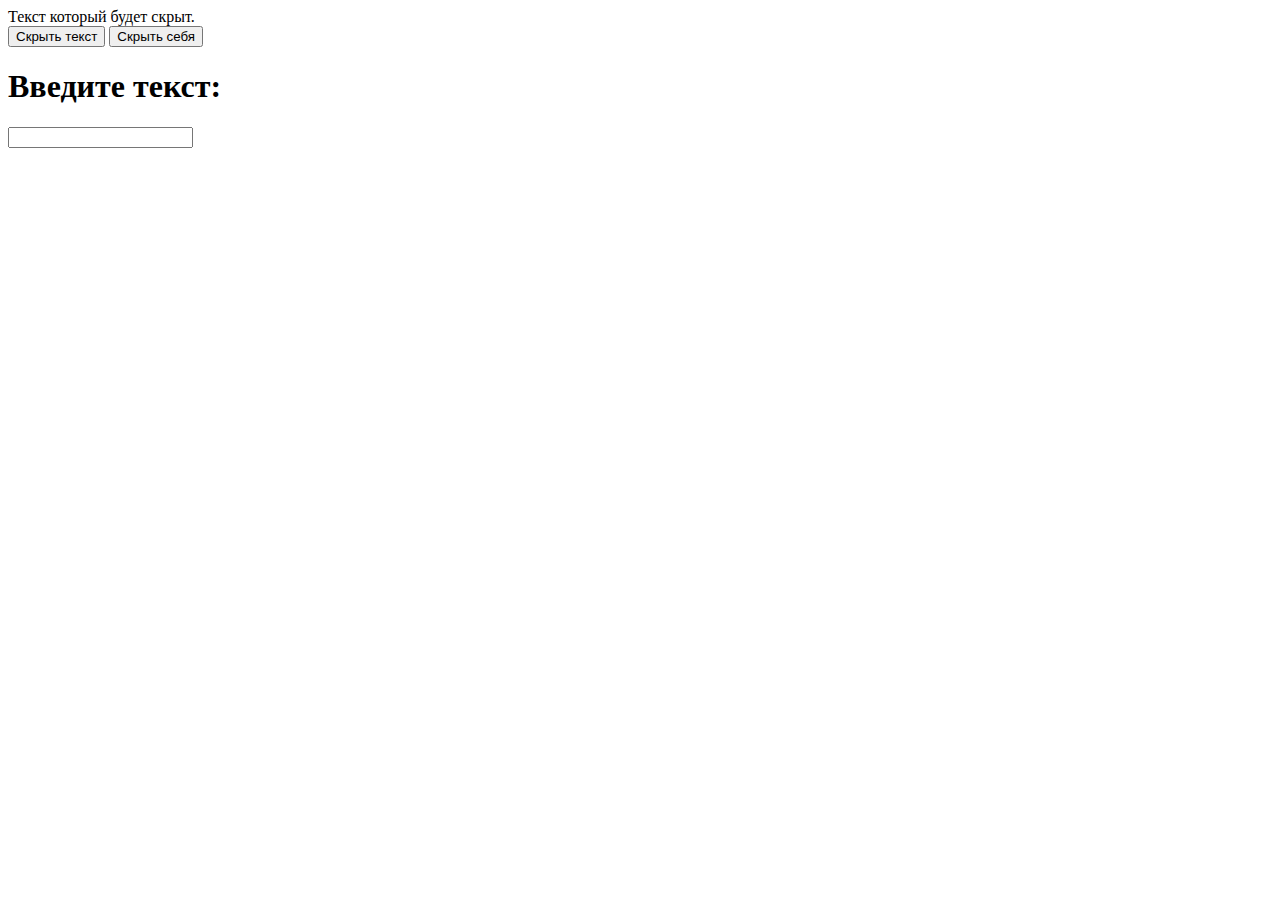
<file: lab7/index.html>
<!DOCTYPE html>
<html lang="ru">

<head>
    <meta charset="UTF-8">
    <meta name="viewport" content="width=device-width, initial-scale=1.0">
    <title>Задание 1</title>
    <script src="script.js" defer></script>
</head>

<body>
    <div id="text">Текст который будет скрыт.</div>
    <button onclick="hideText()">Скрыть текст</button>
    <button id="button-to-hide" onclick="hideButton()">Скрыть себя</button>
    <div id="map"></div>
    <h1>Введите текст:</h1>
    <input type="text" id="textInput" oninput="showMessage()">
</body>

</html>
</file>
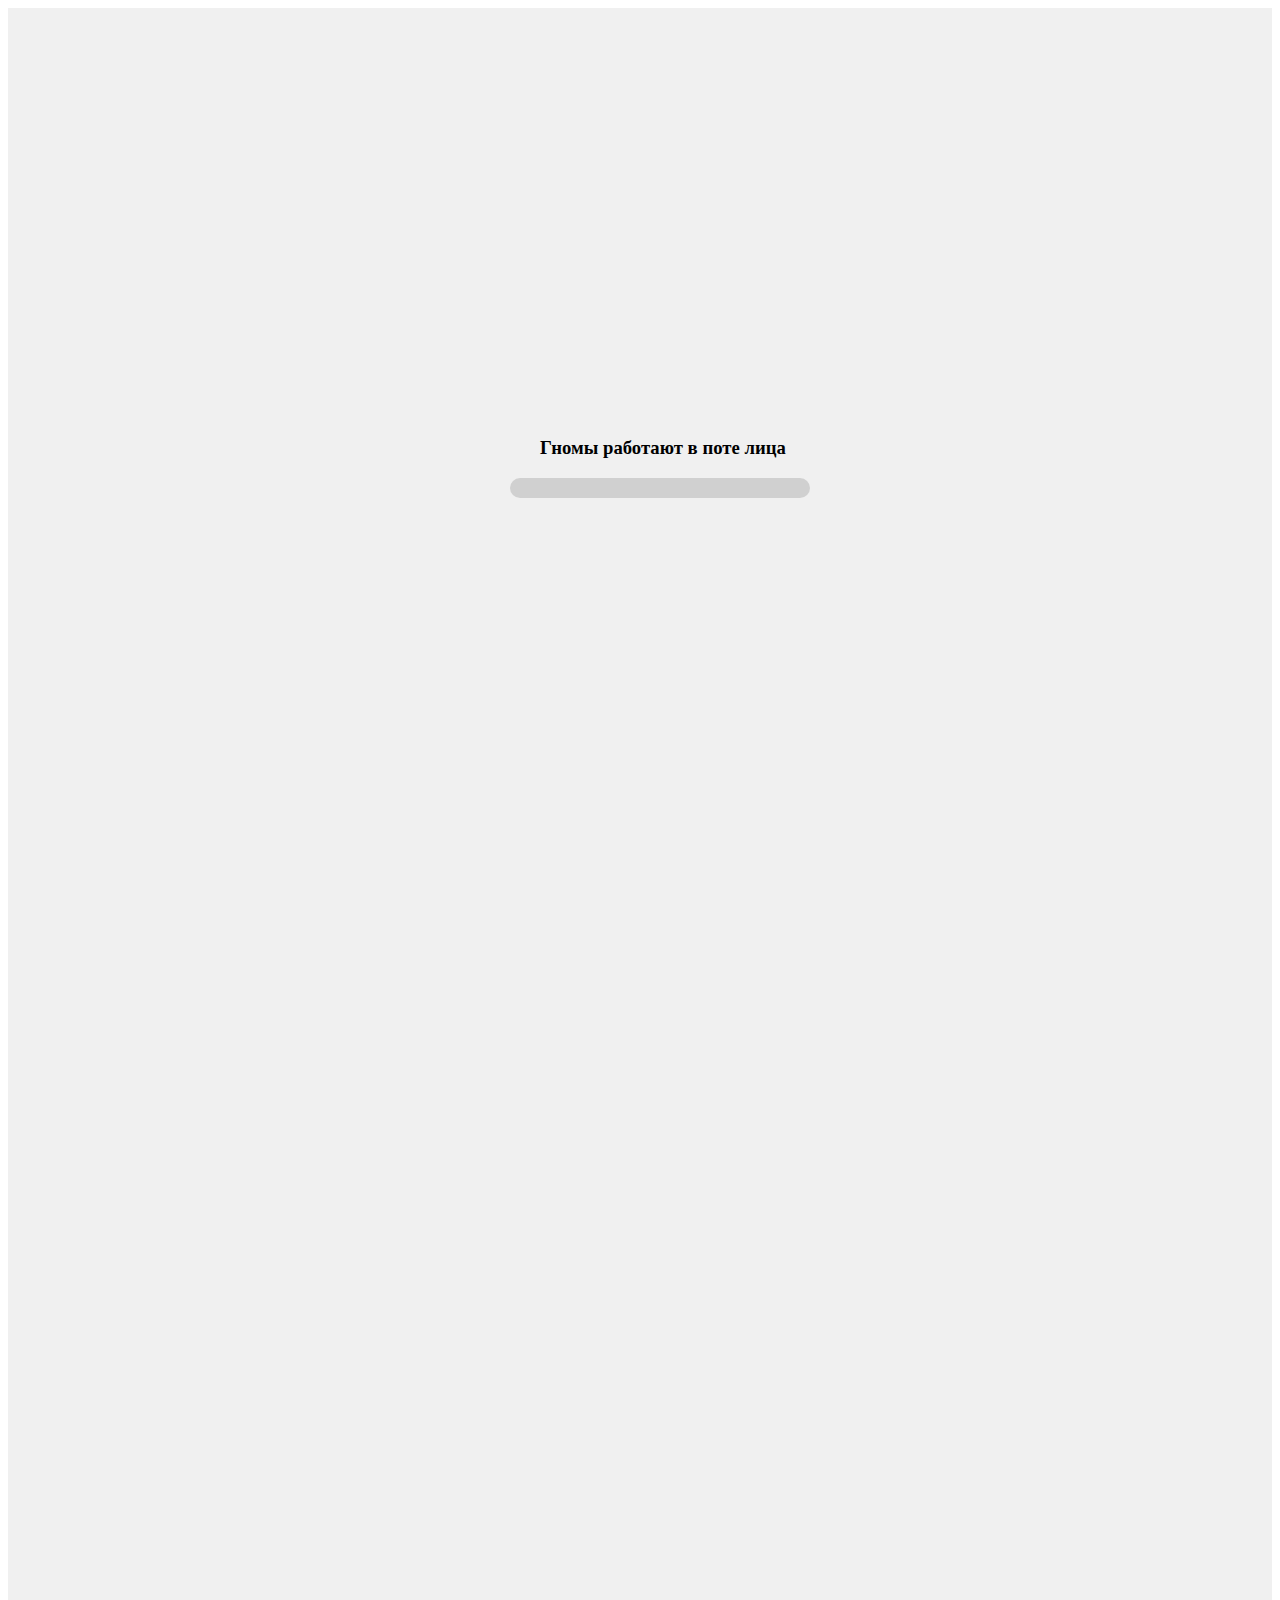
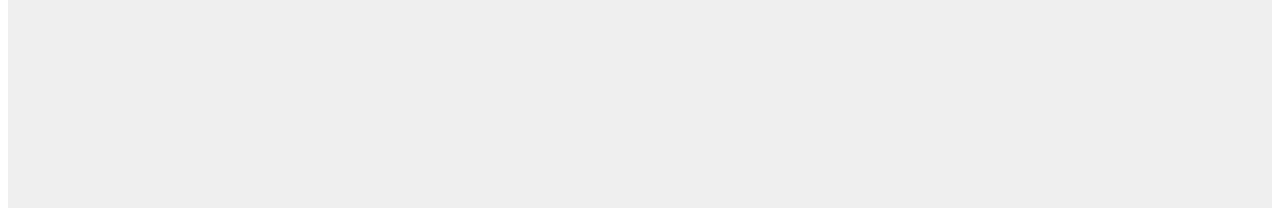
<file: Registration/index.html>
<!DOCTYPE html>
<html lang="ru">
<head>
  <meta charset="UTF-8">
  <meta name="viewport" content="width=device-width, initial-scale=1.0">
  <title>Сервис</title>
  <link rel="stylesheet" href="styles.css">
</head>
<body>
  <section id="loader">
    <div class="loader-container">
      <ul>
        <h3>Гномы работают в поте лица</h3>
        <div class="loader-bar">
          <div class="loader-fill"></div>
        </div>
      </ul>
    </div>
  </section>

  <main id="page">
    <div class="centerer-container">
      <!-- Добро пожаловать -->

      <section id="frame_1" class="registration" class="invisible">
        <p>Добро пожаловать в <span>Сервис</span>!</p>
        <small>Для продолжения нужно зарегистрироваться</small>
        <button type="button" onclick="toRegistration()">Регистрация</button>
      </section>
      <!-- Первый сектор регистрации -->

      <section id="registration-step-1" class="invisible">
        <h2>Шаг 1. Персональные данные</h2>
        <form>
          <div class="form-group">
            <label for="name">Имя:</label>
            <input type="text" id="name" required>
          </div>
          <div class="form-group">
            <label for="surname">Фамилия:</label>
            <input type="text" id="surname" required>
          </div>
          <div class="form-group">
            <label for="email">Электронная почта:</label>
            <input type="email" id="email" required>
          </div>
          <div class="form-group">
            <label for="country">Страна:</label>
            <input type="text" id="country" required>
          </div>
          <div class="form-group">
            <label for="address">Адрес:</label>
            <input type="text" id="address" required>
          </div>
          <div class="form-group">
            <label for="password">Пароль:</label>
            <input type="password" id="password" required>
          </div>
          <div class="form-group">
            <label for="confirm-password">Подтвердите пароль:</label>
            <input type="password" id="confirm-password" required>
          </div>
          <div class="form-actions">
            <button type="button" class="btn-cancel-1" onclick="refreshPage()">Отмена</button>
            <button type="button" id="btn-continue-1" class="btn-continue-1" disabled onclick="toSecondStep()">Далее</button>
          </div>
        </form>
      </section>
      <!-- Второй сектор регистрации -->

      <section id="registration-step-2" class="invisible">
        <h2>Шаг 2. Телефонный номер</h2>
        <p>В целях безопасности Сервису нужно подтверждение вашего телефонного номера. На ваш номер будет отправлен 4-значный код подтверждения.</p>
        <form>
          <div class="form-group">
            <label for="phone-number">Телефонный номер:</label>
            <input type="text" id="phone-number" pattern="\d{11}" required>
          </div>
          <div class="form-group">
            <label for="verification-code">Код подтверждения:</label>
            <input type="text" id="verification-code" pattern="\d{4}" required>
          </div>
          <div class="form-actions">
            <button type="button" class="btn-cancel-2" onclick="refreshPage()">Отмена</button>
            <button type="button" id="btn-continue-2" class="btn-continue-2" disabled onclick="toLastStep()">Далее</button>
          </div>
        </form>
      </section>
      <!-- Третий сектор регистрации -->

      <section id="registration-step-3" class="inbisible">
        <div class="centerer-container">
          <ul>
            <h2>Шаг 3. Метод оплаты</h2>
            <p>Для совершения покупок в Сервисе необходимо подключить банковскую карту.</p>
            <form>
              <div class="form-group card-number-group">
                <label for="card-number-1">Номер карты:</label>
                <div class="card-number-fields">
                  <input type="text" id="card-number-1" maxlength="4" pattern="\d{4}" required>
                  <input type="text" id="card-number-2" maxlength="4" pattern="\d{4}" required>
                  <input type="text" id="card-number-3" maxlength="4" pattern="\d{4}" required>
                  <input type="text" id="card-number-4" maxlength="4" pattern="\d{4}" required>
                </div>
              </div>
              <div class="form-group">
                <label for="expiration-date">Срок действия:</label>
                <input type="text" id="expiration-date" pattern="\d{2}/\d{2}" required>
              </div>
              <div class="form-group">
                <label for="cvv">CVV:</label>
                <input type="text" id="cvv" pattern="\d{3}" required>
              </div>
              <div class="form-check">
                <input class="form-check-input" type="checkbox" id="terms-checkbox" required>
                <label class="form-check-label" for="terms-checkbox">
                  Я согласен с любыми условиями, ничего не хочу читать, дайте мне уже пользоваться сервисом
                </label>
              </div>
              <div class="form-actions">
                <button type="button" class="btn-cancel-3" onclick="refreshPage()">Отмена</button>
                <button type="button" id="btn-continue-3" class="btn-continue-3" disabled onclick="completeRegistration()">Завершить</button>
              </div>
            </form>
          </ul>
        </div>
      </section>
      <!-- Конец регистрации -->

      <section id="registration-complete" class="registration" class="invisible">
        <div class="success-message">
          <h2>Поздравляем!</h2>
          <p>Регистрация успешно завершена!</p>
          <p>Благодарим за использование нашего сервиса.</p>
        </div>
      </section>
    </div>
  </main>
  <script src="script.js"></script>
</body>
</html>
</file>
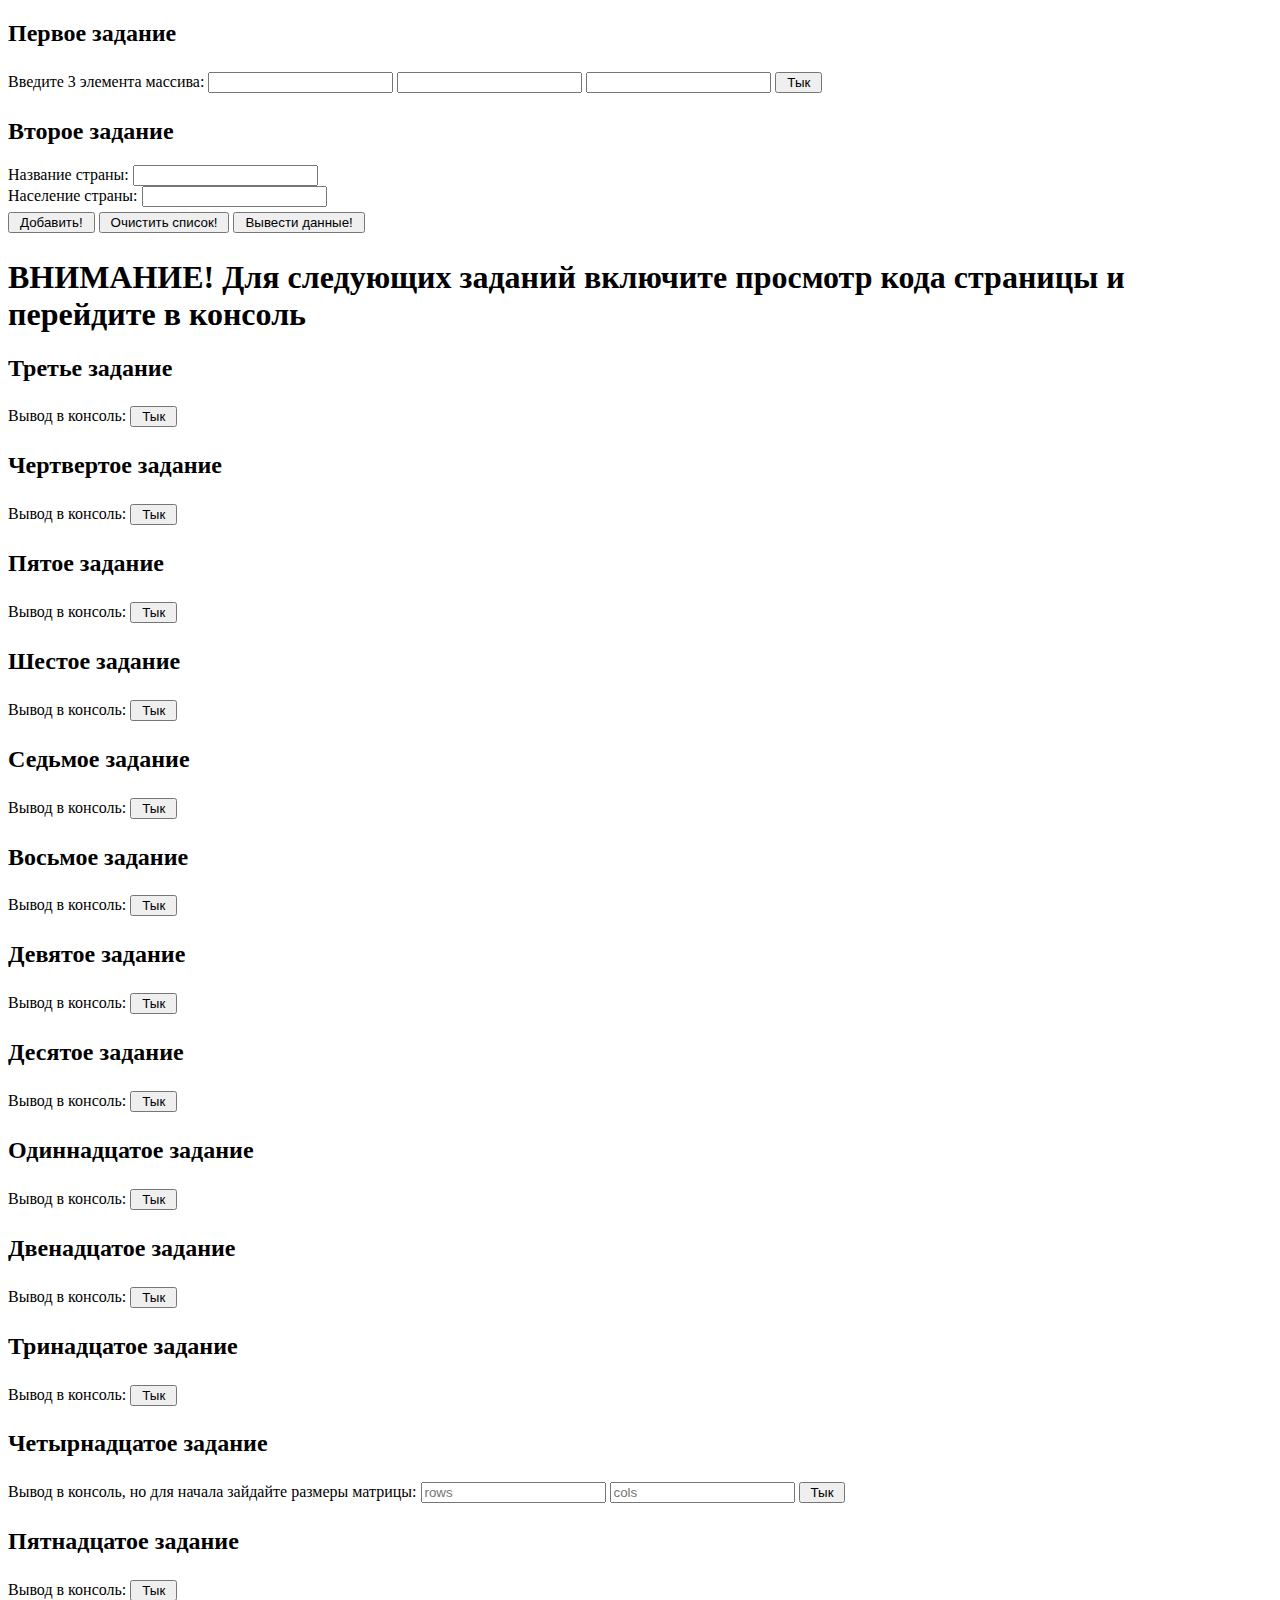
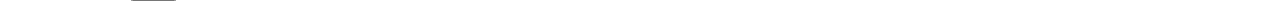
<file: lab2/Arrays/index.html>
<!DOCTYPE html>
<html lang="en">
<head>
    <meta charset="UTF-8">
    <title>Title</title>
    <style>
        button {
            margin: 5px 0px 5px 0px;
            padding: 1px 10px 1px 10px;
        }
    </style>
</head>
<body>
<h2>Первое задание</h2>
<label for="OneInput1">Введите 3 элемента массива: </label>
<input type="text" id="OneInput1">
<input type="text" id="OneInput2">
<input type="text" id="OneInput3">
<button onclick="OneDisplayInfo()">Тык</button>

<div id="OneOutput"></div>

<h2>Второе задание</h2>
<label for="TwoInput1">Название страны: </label>
<input type="text" id="TwoInput1">
<br>
<label for="TwoInput2">Население страны: </label>
<input type="text" id="TwoInput2">
<br>
<button onclick="TwoAddCountriesAndPopulation()">Добавить!</button>
<button onclick="TwoClear()">Очистить список!</button>
<button onclick="TwoDisplayInfo()">Вывести данные!</button>
<div id="TwoOutput"></div>

<h1>ВНИМАНИЕ! Для следующих заданий включите просмотр кода страницы и перейдите в консоль</h1>

<h2>Третье задание</h2>
<label>Вывод в консоль: </label>
<button onclick="ThreeDisplayInfo()"> Тык</button>

<h2>Чертвертое задание</h2>
<label>Вывод в консоль: </label>
<button onclick="FourDisplayInfo()">Тык</button>

<h2>Пятое задание</h2>
<label>Вывод в консоль: </label>
<button onclick="FiveDisplayInfo()">Тык</button>

<h2>Шестое задание</h2>
<label>Вывод в консоль: </label>
<button onclick="SixDisplayInfo()">Тык</button>

<h2>Седьмое задание</h2>
<label>Вывод в консоль: </label>
<button onclick="SevenDisplayInfo()">Тык</button>

<h2>Восьмое задание</h2>
<label>Вывод в консоль: </label>
<button onclick="EightDisplayInfo()">Тык</button>

<h2>Девятое задание</h2>
<label>Вывод в консоль: </label>
<button onclick="NineDisplayInfo()">Тык</button>

<h2>Десятое задание</h2>
<label>Вывод в консоль: </label>
<button onclick="TenDisplayInfo()">Тык</button>

<h2>Одиннадцатое задание</h2>
<label>Вывод в консоль: </label>
<button onclick="ElevenDisplayInfo()">Тык</button>

<h2>Двенадцатое задание</h2>
<label>Вывод в консоль: </label>
<button onclick="TwelveDisplayInfo()">Тык</button>

<h2>Тринадцатое задание</h2>
<label>Вывод в консоль: </label>
<button onclick="ThirteenDisplayInfo()">Тык</button>

<h2>Четырнадцатое задание</h2>
<label for="FourteenInput1">Вывод в консоль, но для начала зайдайте размеры матрицы: </label>
<input type="number" id="FourteenInput1" placeholder="rows">
<input type="number" id="FourteenInput2" placeholder="cols">
<button onclick="FourteenDisplayInfo()">Тык</button>

<h2>Пятнадцатое задание</h2>
<label>Вывод в консоль: </label>
<button onclick="FifteenDisplayInfo()">Тык</button>

<script src="1/script.js"></script>
<script src="2/script.js"></script>
<script src="3/script.js"></script>
<script src="4/script.js"></script>
<script src="5/script.js"></script>
<script src="6/script.js"></script>
<script src="7/script.js"></script>
<script src="8/script.js"></script>
<script src="9/script.js"></script>
<script src="10/script.js"></script>
<script src="11/script.js"></script>
<script src="12/script.js"></script>
<script src="13/script.js"></script>
<script src="14/script.js"></script>
<script src="15/script.js"></script>
</body>
</html>
</file>
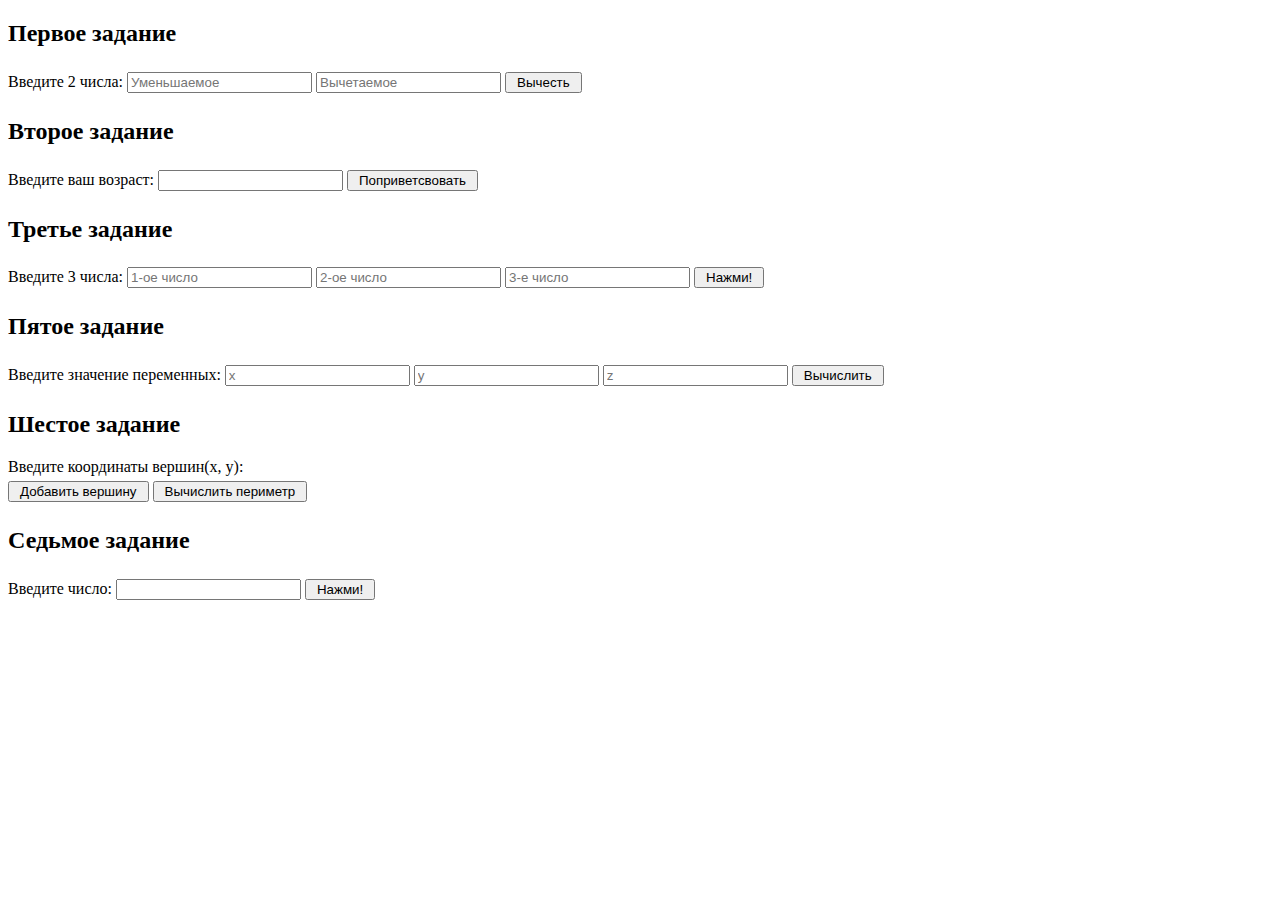
<file: lab2/Functions/index.html>
<!DOCTYPE html>
<html lang="en">
<head>
    <meta charset="UTF-8">
    <title>Title</title>
    <style>
        button {
            margin: 5px 0px 5px 0px;
            padding: 1px 10px 1px 10px;
        }
    </style>
    <script src="1/script.js"></script>
    <script src="2/script.js"></script>
    <script src="3/script.js"></script>
    <script src="5/script.js"></script>
    <script src="6/script.js"></script>
    <script src="7/script.js"></script>
</head>
<body>
<h2>Первое задание</h2>
<label for="OneNumberInput1">Введите 2 числа: </label>
<input type="number" id="OneNumberInput1" placeholder="Уменьшаемое">
<input type="number" id="OneNumberInput2" placeholder="Вычетаемое">
<button onclick="OneDisplayInfo()">Вычесть</button>

<div id="OneOutput"></div>

<h2>Второе задание</h2>
<label for="TwoNumberInput1">Введите ваш возраст: </label>
<input type="number" id="TwoNumberInput1">
<button onclick="TwoDisplayInfo()">Поприветсвовать</button>

<dialog id="TwoDialog">
    <div id="TwoOutput"></div>
    <button id="TwoCloseDialog">Закрыть</button>
</dialog>

<h2>Третье задание</h2>
<label for="OneNumberInput1">Введите 3 числа:</label>
<input type="number" id="ThreeNumberInput1" placeholder="1-ое число">
<input type="number" id="ThreeNumberInput2" placeholder="2-ое число">
<input type="number" id="ThreeNumberInput3" placeholder="3-е число">
<button onclick="ThreeDisplayInfo()">Нажми!</button>

<div id="ThreeOutput"></div>

<h2>Пятое задание</h2>
<label>Введите значение переменных: </label>
<input type="number" id="FiveInput1" placeholder="x">
<input type="number" id="FiveInput2" placeholder="y">
<input type="number" id="FiveInput3" placeholder="z">
<button onclick="FiveDisplayInfo()">Вычислить</button>

<div id="FiveOutput"></div>

<h2>Шестое задание</h2>
<label>Введите координаты вершин(x, y): </label>
<div id="SixInputs">

</div>
<button onclick="SixAddInput()">Добавить вершину</button>
<button onclick="SixDisplayInfo()">Вычислить периметр</button>

<div id="SixOutput"></div>

<h2>Седьмое задание</h2>
<label>Введите число: </label>
<input type="number" id="SevenInput">
<button onclick="SevenDisplayInfo()">Нажми!</button>

<div id="SevenOutput"></div>
</body>
</html>
</file>
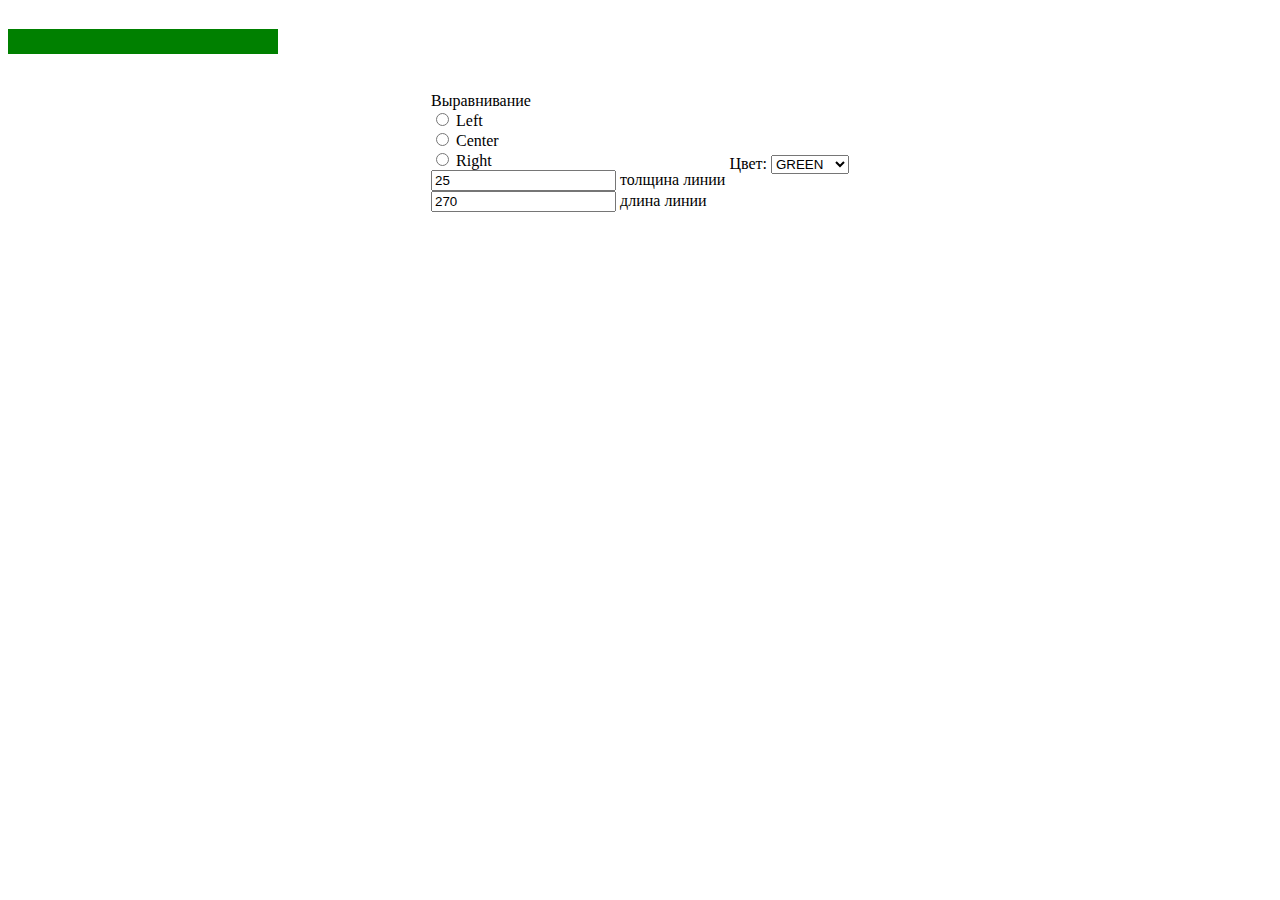
<file: lab7/line.html>
<!DOCTYPE html>
<html lang="en">

<head>
    <meta charset="UTF-8">
    <meta http-equiv="X-UA-Compatible" content="IE=edge">
    <meta name="viewport" content="width=device-width, initial-scale=1.0">
    <title>Линия</title>
    <style>
        .horizontal-line {
            width: 270px;
            height: 25px;
            background-color: green;
        }
        
        .align {
            display: flex;
            justify-content: start;
            width: 100%;
            height: 40%;
        }
        
        .lineSettings {
            display: flex;
            justify-content: center;
        }
        
        .lineSettings ul {
            list-style: none;
            padding: 0;
        }
        
        .lineSettings ul li {
            display: inline-block;
        }
    </style>
</head>

<body>
    <div class="align">
        <h1 class="horizontal-line" "></h1>
    </div>
    
    <form action="" class="lineSettings">
        <ul>
            <li>
                Выравнивание <br>
                <input type="radio" name="alignLine" value="flex-start">
                <label for=" ">Left</label><br>
                <input type="radio" name="alignLine" value="center">
                <label for=" ">Center</label><br>
                <input type="radio" name="alignLine" value="flex-end">
                <label for=" ">Right</label><br>

                <input type="text" id="height" value="25">
                <label for="height ">толщина линии</label><br>
                <input type="text" id="weight" value="270">
                <label for="weight">длина линии</label><br>
            </li>

            <li>
                Цвет:
                <select name="colors" size="1">
                    <option value="RED">RED</option>
                    <option selected="selected" value="GREEN">GREEN</option>
                    <option value="YELLOW">YELLOW</option>
                    <option value="GRAY">GRAY</option>
                </select>
                <br>
                <br>
                <br>
            </li>
        </ul>
    </form>
    <script>
        const line = document.querySelector('.horizontal-line');
        const lineAligment = document.querySelector('.align');

        const alignmentRadios = document.querySelectorAll('input[name="alignLine"]');
        alignmentRadios.forEach(radio => {
            radio.addEventListener('change', updateLineAlignment);
        });

        function updateLineAlignment() {
            const selectedAlignment = document.querySelector('input[name="alignLine"]:checked').value;
            lineAligment.style.justifyContent = selectedAlignment;
        }

        const heightInput = document.getElementById('height');
        const widthInput = document.getElementById('weight');

        heightInput.addEventListener('input', updateLineHeight);
        widthInput.addEventListener('input', updateLineWidth);

        function updateLineHeight() {
            line.style.height = `${heightInput.value}px`;
        }

        function updateLineWidth() {
            line.style.width = `${widthInput.value}px`;
        }

        const colorSelect = document.querySelector('select[name="colors"]');
        colorSelect.addEventListener('change', updateLineColor);

        function updateLineColor() {
            line.style.backgroundColor = colorSelect.value.toLowerCase();
        }
    </script>
</body>

</html>
</file>
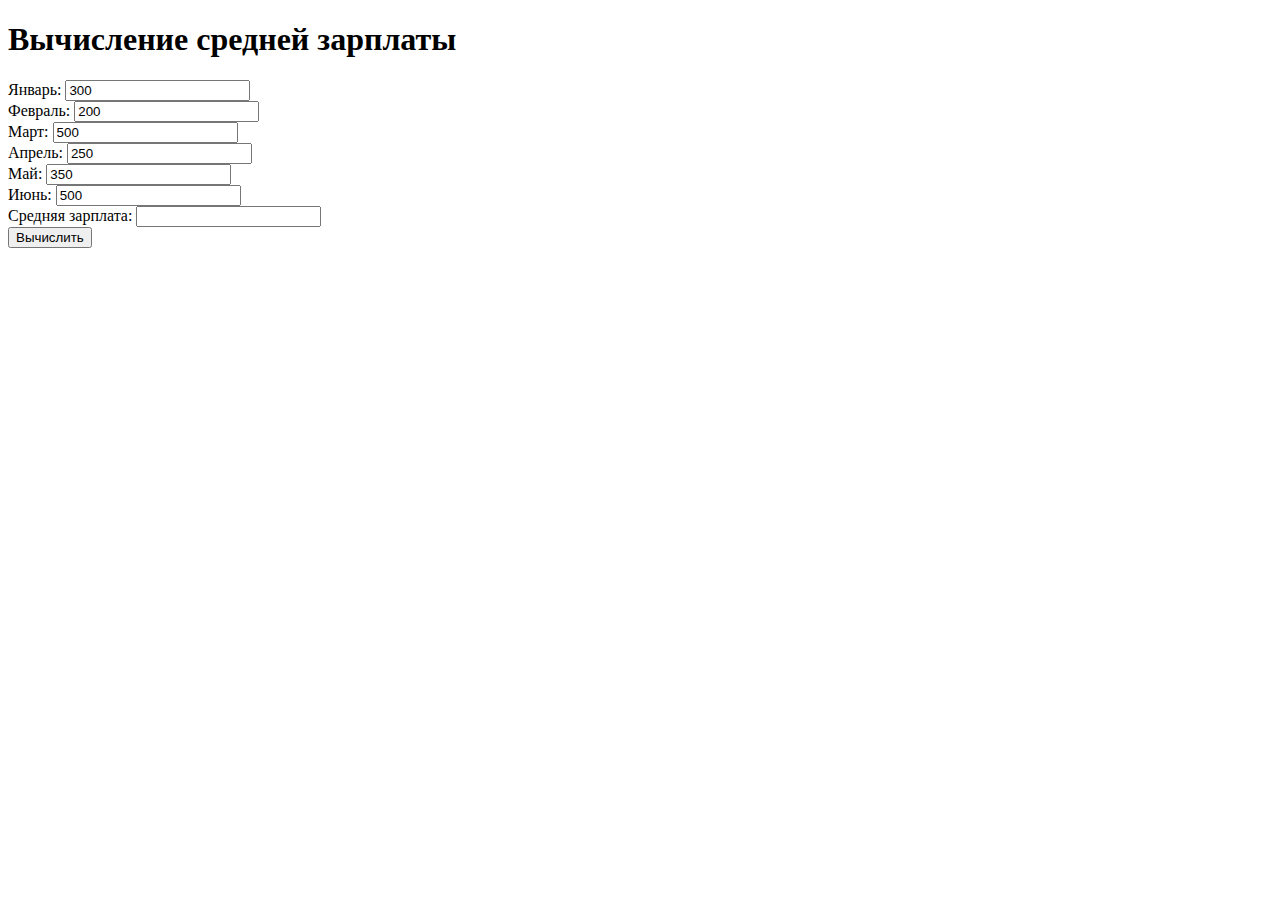
<file: lab7/salary.html>
<!DOCTYPE html>
<html lang="ru">

<head>
    <meta charset="UTF-8">
    <meta name="viewport" content="width=device-width, initial-scale=1.0">
    <title>Куликов Анатолий - Вычисление средней зарплаты</title>
    <script>
        function calculateAverage() {
            const salaries = [
                document.getElementById("jan").value,
                document.getElementById("feb").value,
                document.getElementById("mar").value,
                document.getElementById("apr").value,
                document.getElementById("may").value,
                document.getElementById("jun").value
            ];

            const sum = salaries.reduce((total, value) => total + parseFloat(value), 0);
            const average = sum / salaries.length;
            document.getElementById("average").value = average.toFixed(2);
        }
    </script>
</head>

<body>
    <h1>Вычисление средней зарплаты</h1>
    <form>
        <label for="jan">Январь:</label>
        <input type="text" id="jan" value="300"><br>

        <label for="feb">Февраль:</label>
        <input type="text" id="feb" value="200"><br>

        <label for="mar">Март:</label>
        <input type="text" id="mar" value="500"><br>

        <label for="apr">Апрель:</label>
        <input type="text" id="apr" value="250"><br>

        <label for="may">Май:</label>
        <input type="text" id="may" value="350"><br>

        <label for="jun">Июнь:</label>
        <input type="text" id="jun" value="500"><br>

        <label for="average">Средняя зарплата:</label>
        <input type="text" id="average" readonly><br>

        <button type="button" onclick="calculateAverage()">Вычислить</button>
    </form>
</body>

</html>
</file>
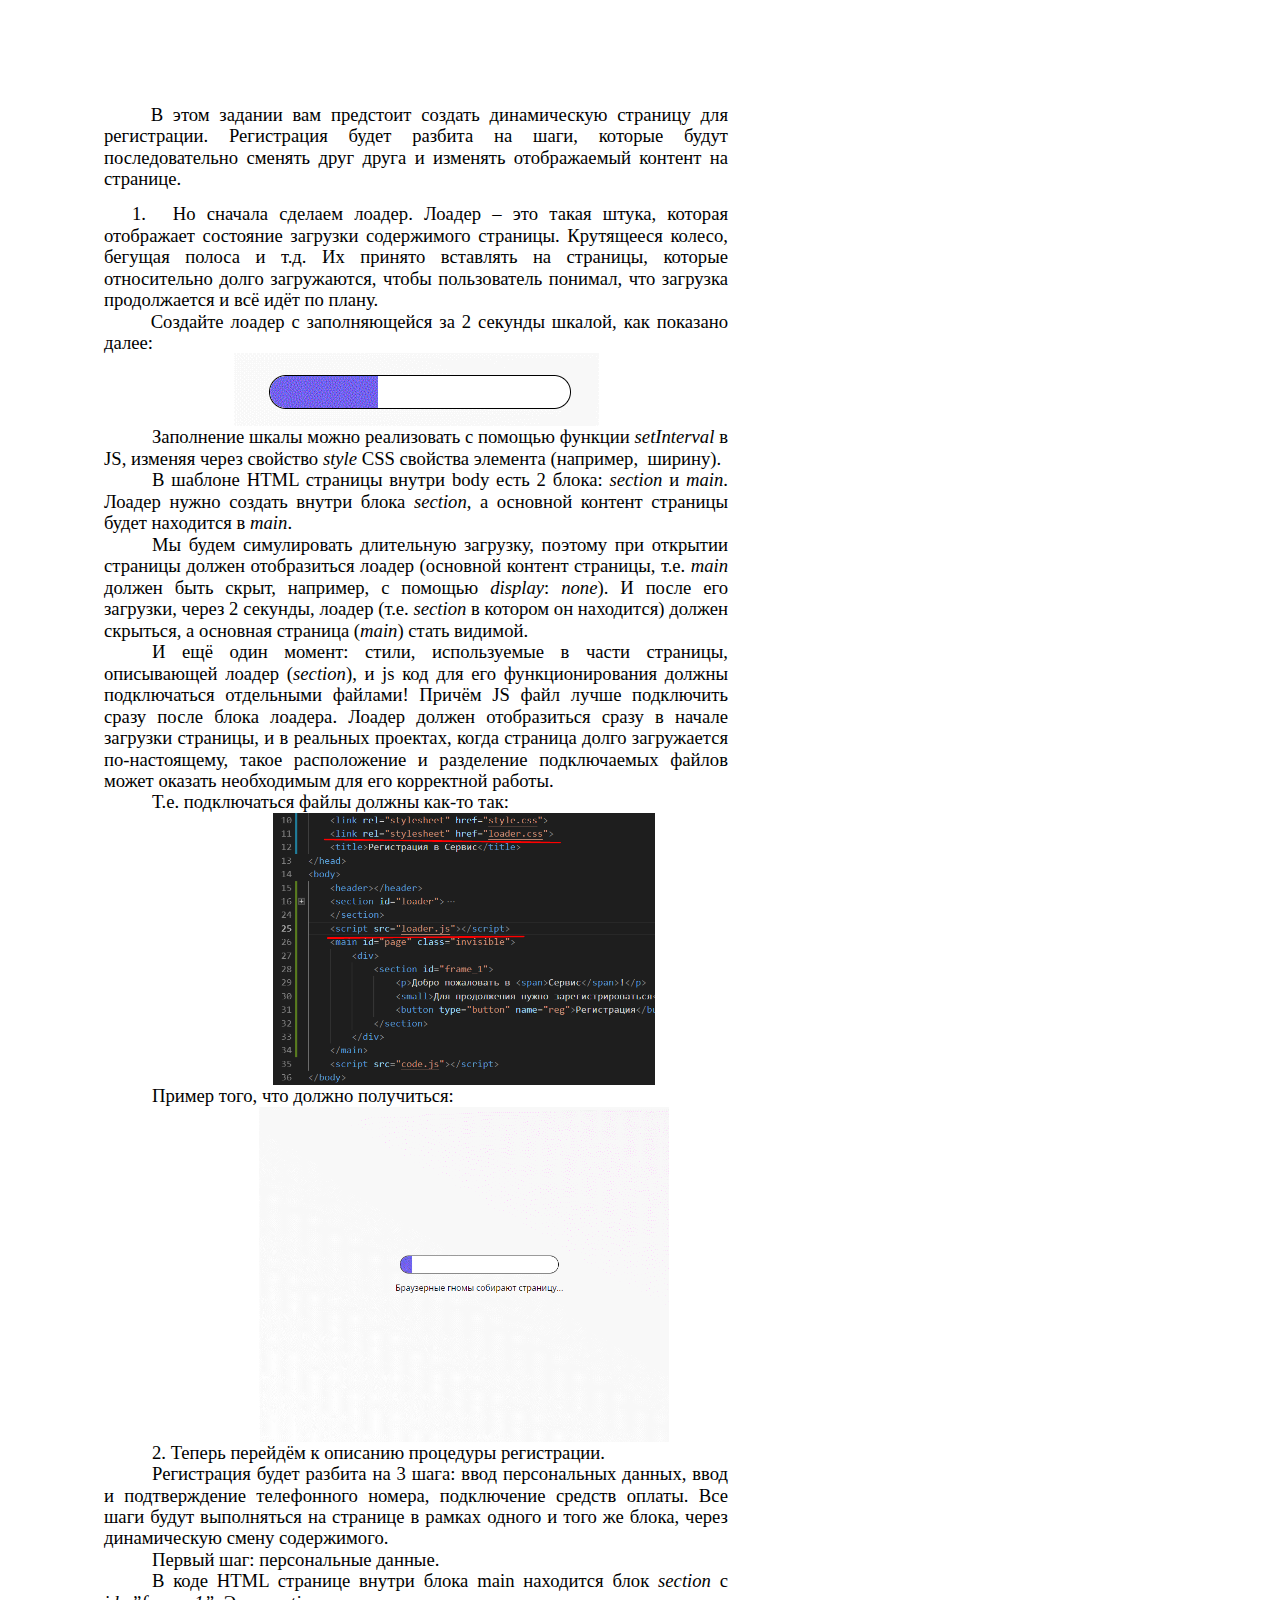
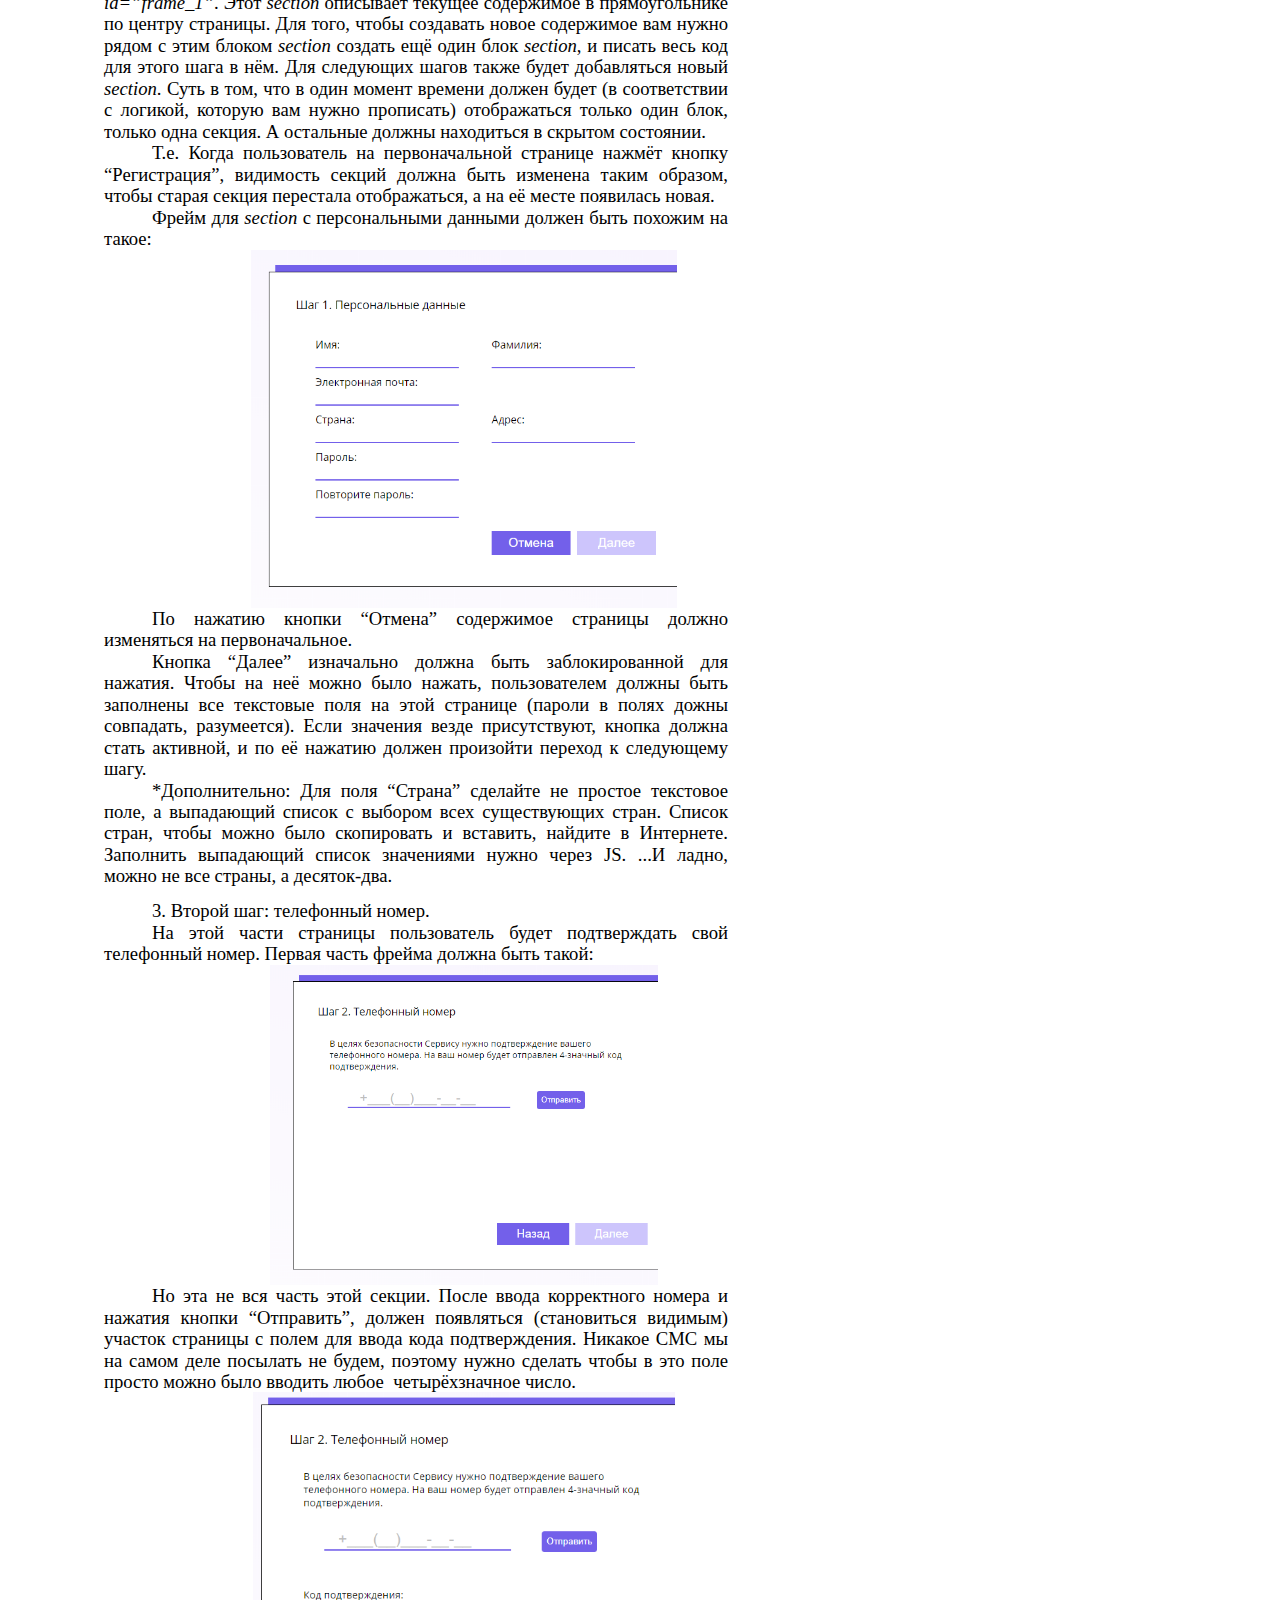
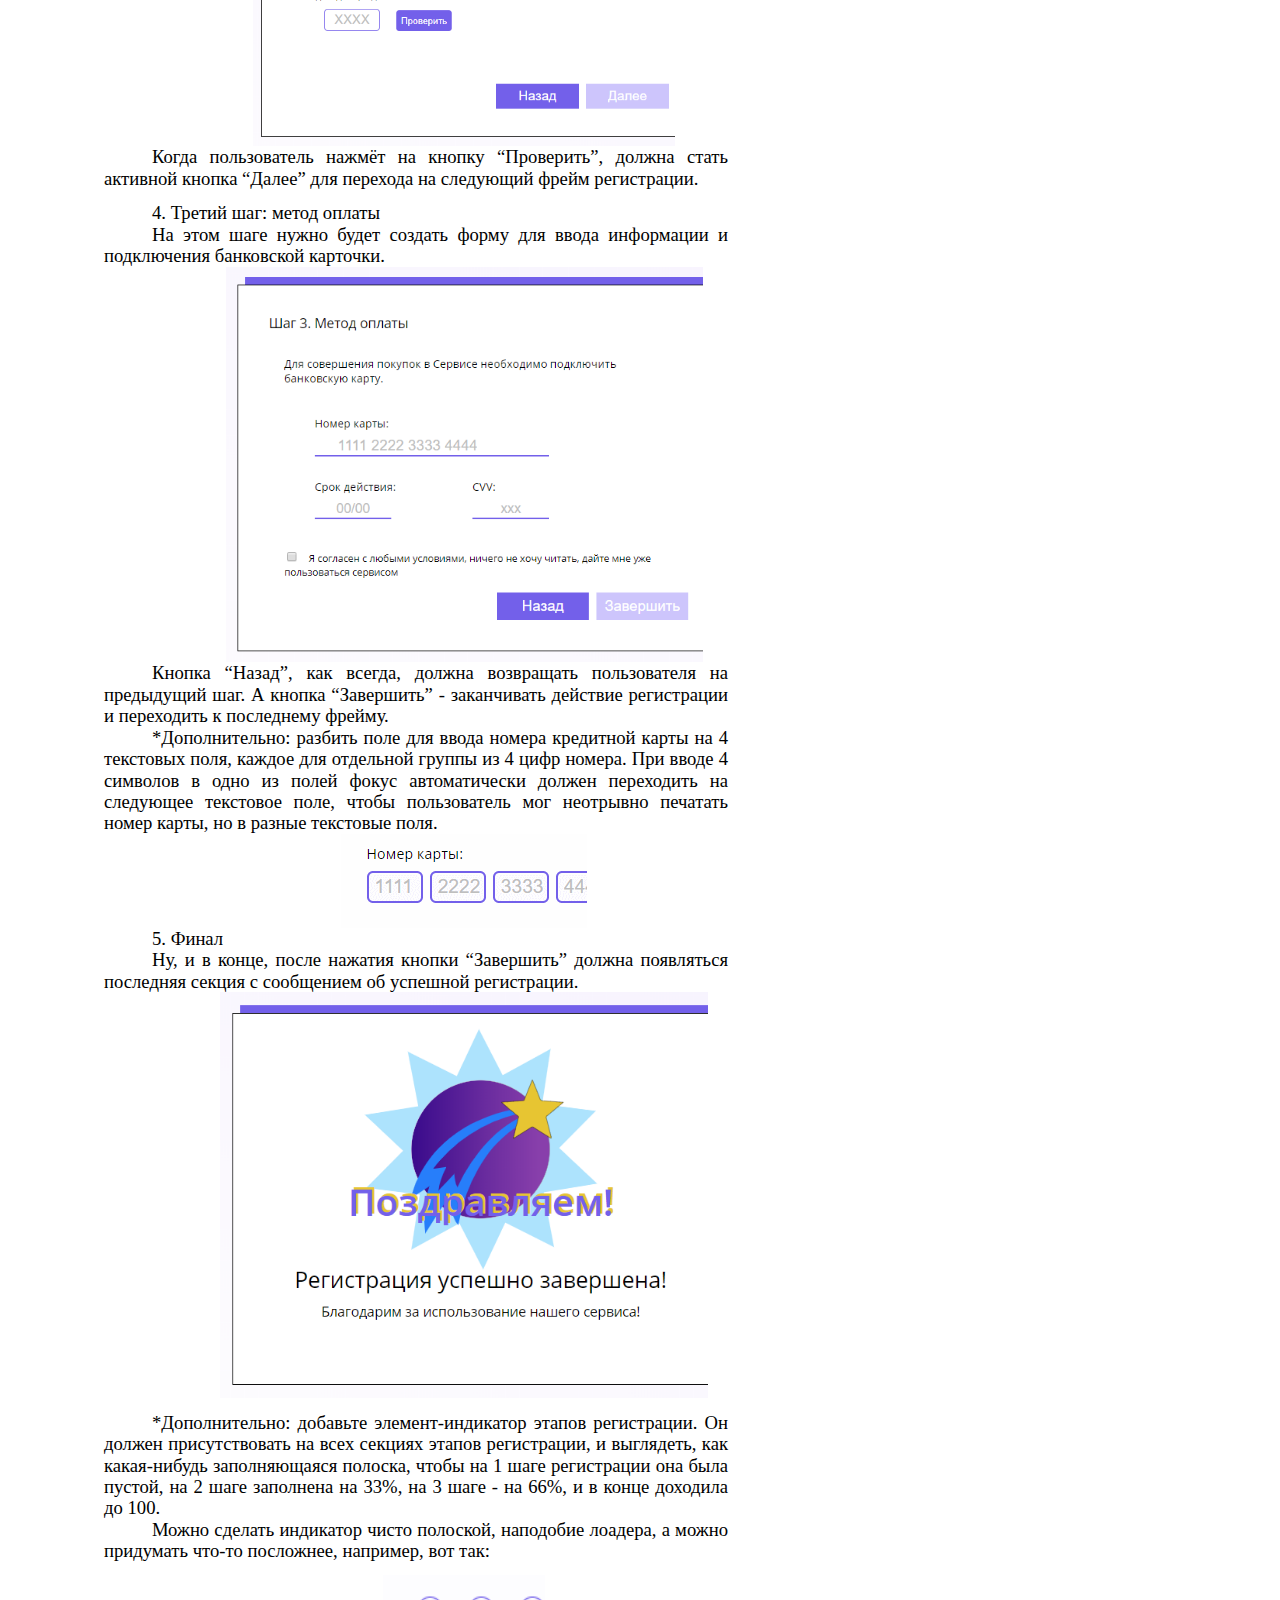
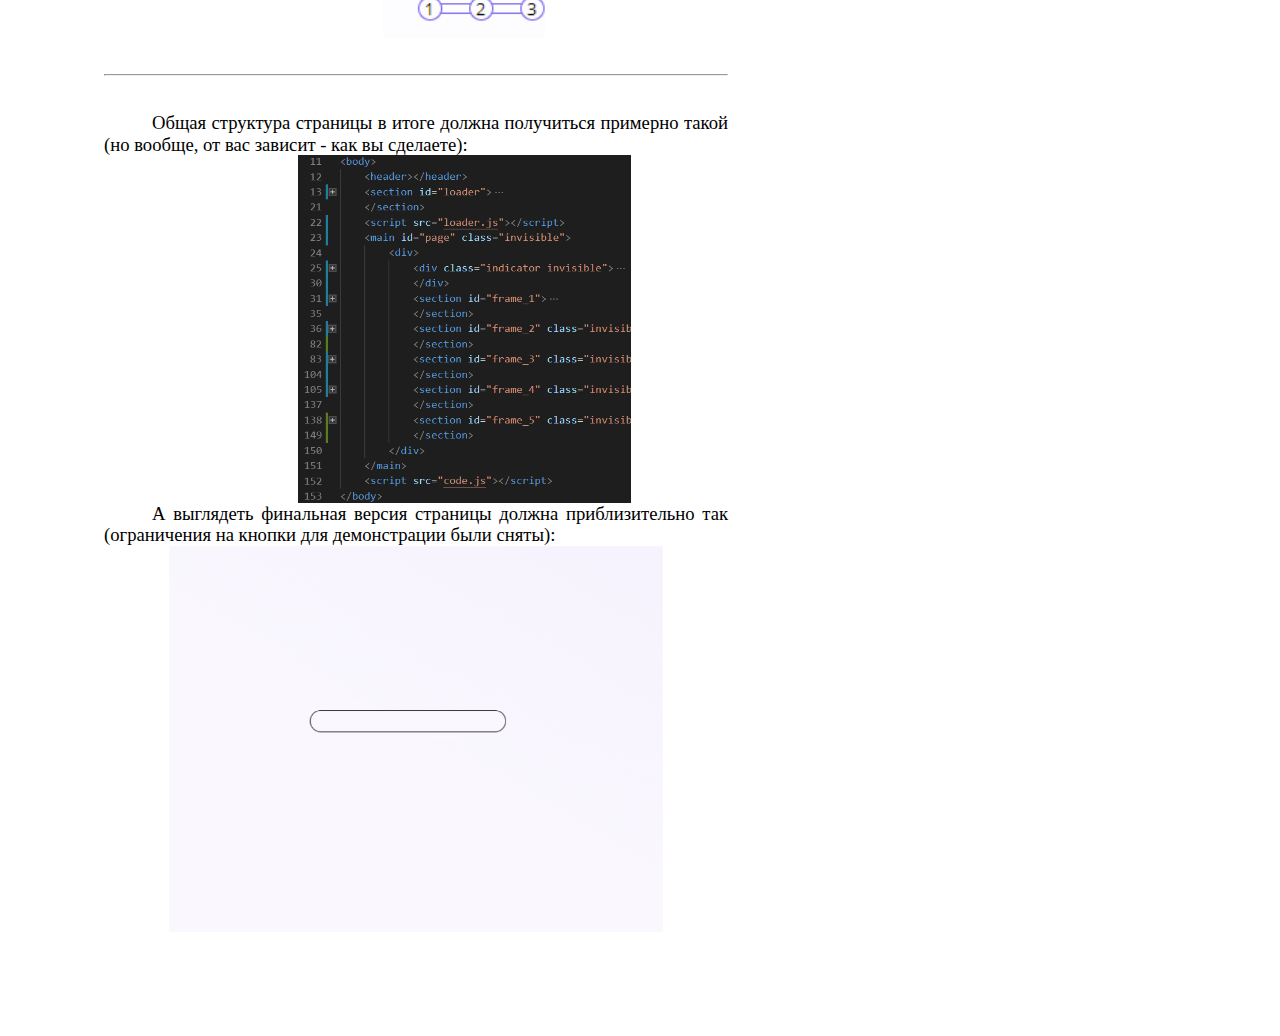
<file: lab7/Task8.html>
<!-- saved from url=(0138)file:///X:/%D0%BF%D1%80%D0%B5%D0%BF%D0%BE%D0%B4%D0%B0%D0%B2%D0%B0%D0%BD%D0%B8%D0%B5/javascript/%D0%BB%D0%B0%D0%B1%D1%8B/2024/Js.Task7.html -->
<html><head><meta http-equiv="Content-Type" content="text/html; charset=UTF-8"><style type="text/css">ol{margin:0;padding:0}table td,table th{padding:0}.c8{padding-top:0pt;text-indent:36pt;padding-bottom:0pt;line-height:1.15;orphans:2;widows:2;text-align:center}.c16{padding-top:0pt;text-indent:35pt;padding-bottom:0pt;line-height:1.15;orphans:2;widows:2;text-align:justify}.c3{padding-top:10pt;text-indent:36pt;padding-bottom:0pt;line-height:1.15;orphans:2;widows:2;text-align:justify}.c0{color:#000000;font-weight:400;text-decoration:none;vertical-align:baseline;font-size:14pt;font-family:"Times New Roman";font-style:normal}.c10{padding-top:10pt;text-indent:21pt;padding-bottom:0pt;line-height:1.15;orphans:2;widows:2;text-align:justify}.c5{padding-top:0pt;text-indent:36pt;padding-bottom:0pt;line-height:1.15;orphans:2;widows:2;text-align:justify}.c15{padding-top:10pt;text-indent:36pt;padding-bottom:0pt;line-height:1.15;orphans:2;widows:2;text-align:center}.c11{padding-top:10pt;padding-bottom:0pt;line-height:1.15;orphans:2;widows:2;text-align:justify;height:11pt}.c17{padding-top:0pt;padding-bottom:12pt;line-height:1.15;orphans:2;widows:2;text-align:center}.c2{-webkit-text-decoration-skip:none;color:#1155cc;text-decoration:underline;vertical-align:baseline;text-decoration-skip-ink:none;font-style:normal}.c12{padding-top:0pt;padding-bottom:0pt;line-height:1.15;orphans:2;widows:2;text-align:center}.c4{-webkit-text-decoration-skip:none;color:#1155cc;text-decoration:underline;text-decoration-skip-ink:none}.c1{font-size:14pt;font-family:"Times New Roman";font-weight:400}.c14{font-size:7pt;font-family:"Times New Roman";font-weight:400}.c9{background-color:#ffffff;max-width:468pt;padding:72pt 72pt 72pt 72pt}.c6{color:inherit;text-decoration:inherit}.c7{font-style:italic}.c13{height:11pt}.title{padding-top:0pt;color:#000000;font-size:26pt;padding-bottom:3pt;font-family:"Arial";line-height:1.15;page-break-after:avoid;orphans:2;widows:2;text-align:left}.subtitle{padding-top:0pt;color:#666666;font-size:15pt;padding-bottom:16pt;font-family:"Arial";line-height:1.15;page-break-after:avoid;orphans:2;widows:2;text-align:left}li{color:#000000;font-size:11pt;font-family:"Arial"}p{margin:0;color:#000000;font-size:11pt;font-family:"Arial"}h1{padding-top:20pt;color:#000000;font-size:20pt;padding-bottom:6pt;font-family:"Arial";line-height:1.15;page-break-after:avoid;orphans:2;widows:2;text-align:left}h2{padding-top:18pt;color:#000000;font-size:16pt;padding-bottom:6pt;font-family:"Arial";line-height:1.15;page-break-after:avoid;orphans:2;widows:2;text-align:left}h3{padding-top:16pt;color:#434343;font-size:14pt;padding-bottom:4pt;font-family:"Arial";line-height:1.15;page-break-after:avoid;orphans:2;widows:2;text-align:left}h4{padding-top:14pt;color:#666666;font-size:12pt;padding-bottom:4pt;font-family:"Arial";line-height:1.15;page-break-after:avoid;orphans:2;widows:2;text-align:left}h5{padding-top:12pt;color:#666666;font-size:11pt;padding-bottom:4pt;font-family:"Arial";line-height:1.15;page-break-after:avoid;orphans:2;widows:2;text-align:left}h6{padding-top:12pt;color:#666666;font-size:11pt;padding-bottom:4pt;font-family:"Arial";line-height:1.15;page-break-after:avoid;font-style:italic;orphans:2;widows:2;text-align:left}</style></head><body class="c9 doc-content"><p class="c16"><span class="c0">В этом задании вам предстоит создать динамическую страницу для регистрации. Регистрация будет разбита на шаги, которые будут последовательно сменять друг друга и изменять отображаемый контент на странице.</span></p><p class="c10"><span class="c1">1.</span><span class="c14">&nbsp; &nbsp;</span><span class="c0">Но сначала сделаем лоадер. Лоадер – это такая штука, которая отображает состояние загрузки содержимого страницы. Крутящееся колесо, бегущая полоса и т.д. Их принято вставлять на страницы, которые относительно долго загружаются, чтобы пользователь понимал, что загрузка продолжается и всё идёт по плану.</span></p><p class="c16"><span class="c0">Создайте лоадер с заполняющейся за 2 секунды шкалой, как показано далее:</span></p><p class="c12"><span style="overflow: hidden; display: inline-block; margin: 0.00px 0.00px; border: 0.00px solid #000000; transform: rotate(0.00rad) translateZ(0px); -webkit-transform: rotate(0.00rad) translateZ(0px); width: 365.00px; height: 73.00px;"><img alt="" src="./Task8_files/image6.gif" style="width: 365.00px; height: 73.00px; margin-left: 0.00px; margin-top: 0.00px; transform: rotate(0.00rad) translateZ(0px); -webkit-transform: rotate(0.00rad) translateZ(0px);" title=""></span></p><p class="c5"><span class="c1">Заполнение шкалы можно реализовать с помощью функции </span><span class="c1 c7">setInterval </span><span class="c1">в JS, изменяя через свойство </span><span class="c1 c7">style </span><span class="c0">CSS свойства элемента (например, &nbsp;ширину).</span></p><p class="c5"><span class="c1">В шаблоне HTML страницы внутри body есть 2 блока: </span><span class="c1 c7">section </span><span class="c1">и </span><span class="c1 c7">main</span><span class="c1">. Лоадер нужно создать внутри блока </span><span class="c1 c7">section</span><span class="c1">, а основной контент страницы будет находится в </span><span class="c1 c7">main</span><span class="c0">.</span></p><p class="c5"><span class="c1">Мы будем симулировать длительную загрузку, поэтому при открытии страницы должен отобразиться лоадер (основной контент страницы, т.е. </span><span class="c1 c7">main </span><span class="c1">должен быть скрыт, например, с помощью </span><span class="c1 c7">display</span><span class="c1">: </span><span class="c1 c7">none</span><span class="c1">). И после его загрузки, через 2 секунды, лоадер (т.е. </span><span class="c1 c7">section </span><span class="c1">в котором он находится) должен скрыться, а основная страница (</span><span class="c1 c7">main</span><span class="c0">) стать видимой.</span></p><p class="c5"><span class="c1">И ещё один момент: стили, используемые в части страницы, описывающей лоадер (</span><span class="c1 c7">section</span><span class="c0">), и js код для его функционирования должны подключаться отдельными файлами! Причём JS файл лучше подключить сразу после блока лоадера. Лоадер должен отобразиться сразу в начале загрузки страницы, и в реальных проектах, когда страница долго загружается по-настоящему, такое расположение и разделение подключаемых файлов может оказать необходимым для его корректной работы.</span></p><p class="c5"><span class="c0">Т.е. подключаться файлы должны как-то так:</span></p><p class="c8"><span style="overflow: hidden; display: inline-block; margin: 0.00px 0.00px; border: 0.00px solid #000000; transform: rotate(0.00rad) translateZ(0px); -webkit-transform: rotate(0.00rad) translateZ(0px); width: 429.27px; height: 272.50px;"><img alt="" src="./Task8_files/image9.png" style="width: 429.27px; height: 272.50px; margin-left: 0.00px; margin-top: 0.00px; transform: rotate(0.00rad) translateZ(0px); -webkit-transform: rotate(0.00rad) translateZ(0px);" title=""></span></p><p class="c5"><span class="c0">Пример того, что должно получиться:</span></p><p class="c8"><span style="overflow: hidden; display: inline-block; margin: 0.00px 0.00px; border: 0.00px solid #000000; transform: rotate(0.00rad) translateZ(0px); -webkit-transform: rotate(0.00rad) translateZ(0px); width: 457.50px; height: 334.71px;"><img alt="" src="./Task8_files/image11.gif" style="width: 457.50px; height: 334.71px; margin-left: 0.00px; margin-top: 0.00px; transform: rotate(0.00rad) translateZ(0px); -webkit-transform: rotate(0.00rad) translateZ(0px);" title=""></span></p><p class="c5"><span class="c0">2. Теперь перейдём к описанию процедуры регистрации.</span></p><p class="c5"><span class="c0">Регистрация будет разбита на 3 шага: ввод персональных данных, ввод и подтверждение телефонного номера, подключение средств оплаты. Все шаги будут выполняться на странице в рамках одного и того же блока, через динамическую смену содержимого.</span></p><p class="c5"><span class="c0">Первый шаг: персональные данные.</span></p><p class="c5"><span class="c1">В коде HTML странице внутри блока main находится блок </span><span class="c1 c7">section </span><span class="c1">с </span><span class="c1 c7">id=”frame_1”</span><span class="c1">. Этот </span><span class="c1 c7">section </span><span class="c1">описывает текущее содержимое в прямоугольнике по центру страницы. Для того, чтобы создавать новое содержимое вам нужно рядом с этим блоком </span><span class="c1 c7">section </span><span class="c1">создать ещё один блок </span><span class="c1 c7">section</span><span class="c1">, и писать весь код для этого шага в нём. Для следующих шагов также будет добавляться новый </span><span class="c1 c7">section</span><span class="c0">. Суть в том, что в один момент времени должен будет (в соответствии с логикой, которую вам нужно прописать) отображаться только один блок, только одна секция. А остальные должны находиться в скрытом состоянии.</span></p><p class="c5"><span class="c0">Т.е. Когда пользователь на первоначальной странице нажмёт кнопку “Регистрация”, видимость секций должна быть изменена таким образом, чтобы старая секция перестала отображаться, а на её месте появилась новая.</span></p><p class="c5"><span class="c1">Фрейм для </span><span class="c1 c7">section </span><span class="c0">с персональными данными должен быть похожим на такое:</span></p><p class="c8"><span style="overflow: hidden; display: inline-block; margin: 0.00px 0.00px; border: 0.00px solid #000000; transform: rotate(0.00rad) translateZ(0px); -webkit-transform: rotate(0.00rad) translateZ(0px); width: 474.50px; height: 358.30px;"><img alt="" src="./Task8_files/image8.png" style="width: 474.50px; height: 358.30px; margin-left: 0.00px; margin-top: 0.00px; transform: rotate(0.00rad) translateZ(0px); -webkit-transform: rotate(0.00rad) translateZ(0px);" title=""></span></p><p class="c5"><span class="c0">По нажатию кнопки “Отмена” содержимое страницы должно изменяться на первоначальное.</span></p><p class="c5"><span class="c0">Кнопка “Далее” изначально должна быть заблокированной для нажатия. Чтобы на неё можно было нажать, пользователем должны быть заполнены все текстовые поля на этой странице (пароли в полях дожны совпадать, разумеется). Если значения везде присутствуют, кнопка должна стать активной, и по её нажатию должен произойти переход к следующему шагу.</span></p><p class="c5"><span class="c0">*Дополнительно: Для поля “Страна” сделайте не простое текстовое поле, а выпадающий список с выбором всех существующих стран. Список стран, чтобы можно было скопировать и вставить, найдите в Интернете. Заполнить выпадающий список значениями нужно через JS. ...И ладно, можно не все страны, а десяток-два.</span></p><p class="c3"><span class="c0">3. Второй шаг: телефонный номер.</span></p><p class="c5"><span class="c0">На этой части страницы пользователь будет подтверждать свой телефонный номер. Первая часть фрейма должна быть такой:</span></p><p class="c8"><span style="overflow: hidden; display: inline-block; margin: 0.00px 0.00px; border: 0.00px solid #000000; transform: rotate(0.00rad) translateZ(0px); -webkit-transform: rotate(0.00rad) translateZ(0px); width: 436.78px; height: 320.50px;"><img alt="" src="./Task8_files/image10.png" style="width: 436.78px; height: 320.50px; margin-left: 0.00px; margin-top: 0.00px; transform: rotate(0.00rad) translateZ(0px); -webkit-transform: rotate(0.00rad) translateZ(0px);" title=""></span></p><p class="c5"><span class="c0">Но эта не вся часть этой секции. После ввода корректного номера и нажатия кнопки “Отправить”, должен появляться (становиться видимым) участок страницы с полем для ввода кода подтверждения. Никакое СМС мы на самом деле посылать не будем, поэтому нужно сделать чтобы в это поле просто можно было вводить любое &nbsp;четырёхзначное число.</span></p><p class="c8"><span style="overflow: hidden; display: inline-block; margin: 0.00px 0.00px; border: 0.00px solid #000000; transform: rotate(0.00rad) translateZ(0px); -webkit-transform: rotate(0.00rad) translateZ(0px); width: 470.50px; height: 353.63px;"><img alt="" src="./Task8_files/image7.png" style="width: 470.50px; height: 353.63px; margin-left: 0.00px; margin-top: 0.00px; transform: rotate(0.00rad) translateZ(0px); -webkit-transform: rotate(0.00rad) translateZ(0px);" title=""></span></p><p class="c5"><span class="c0">Когда пользователь нажмёт на кнопку “Проверить”, должна стать активной кнопка “Далее” для перехода на следующий фрейм регистрации.</span></p><p class="c3"><span class="c0">4. Третий шаг: метод оплаты</span></p><p class="c5"><span class="c0">На этом шаге нужно будет создать форму для ввода информации и подключения банковской карточки.</span></p><p class="c8"><span style="overflow: hidden; display: inline-block; margin: 0.00px 0.00px; border: 0.00px solid #000000; transform: rotate(0.00rad) translateZ(0px); -webkit-transform: rotate(0.00rad) translateZ(0px); width: 525.00px; height: 395.45px;"><img alt="" src="./Task8_files/image4.png" style="width: 525.00px; height: 395.45px; margin-left: 0.00px; margin-top: 0.00px; transform: rotate(0.00rad) translateZ(0px); -webkit-transform: rotate(0.00rad) translateZ(0px);" title=""></span></p><p class="c5"><span class="c0">Кнопка “Назад”, как всегда, должна возвращать пользователя на предыдущий шаг. А кнопка “Завершить” - заканчивать действие регистрации и переходить к последнему фрейму.</span></p><p class="c5"><span class="c0">*Дополнительно: разбить поле для ввода номера кредитной карты на 4 текстовых поля, каждое для отдельной группы из 4 цифр номера. При вводе 4 символов в одно из полей фокус автоматически должен переходить на следующее текстовое поле, чтобы пользователь мог неотрывно печатать номер карты, но в разные текстовые поля.</span></p><p class="c8"><span style="overflow: hidden; display: inline-block; margin: 0.00px 0.00px; border: 0.00px solid #000000; transform: rotate(0.00rad) translateZ(0px); -webkit-transform: rotate(0.00rad) translateZ(0px); width: 294.00px; height: 94.00px;"><img alt="" src="./Task8_files/image1.gif" style="width: 294.00px; height: 94.00px; margin-left: 0.00px; margin-top: 0.00px; transform: rotate(0.00rad) translateZ(0px); -webkit-transform: rotate(0.00rad) translateZ(0px);" title=""></span></p><p class="c5"><span class="c0">5. Финал</span></p><p class="c5"><span class="c0">Ну, и в конце, после нажатия кнопки “Завершить” должна появляться последняя секция с сообщением об успешной регистрации.</span></p><p class="c8"><span style="overflow: hidden; display: inline-block; margin: 0.00px 0.00px; border: 0.00px solid #000000; transform: rotate(0.00rad) translateZ(0px); -webkit-transform: rotate(0.00rad) translateZ(0px); width: 535.50px; height: 405.92px;"><img alt="" src="./Task8_files/image5.png" style="width: 535.50px; height: 405.92px; margin-left: 0.00px; margin-top: 0.00px; transform: rotate(0.00rad) translateZ(0px); -webkit-transform: rotate(0.00rad) translateZ(0px);" title=""></span></p><p class="c3"><span class="c0">*Дополнительно: добавьте элемент-индикатор этапов регистрации. Он должен присутствовать на всех секциях этапов регистрации, и выглядеть, как какая-нибудь заполняющаяся полоска, чтобы на 1 шаге регистрации она была пустой, на 2 шаге заполнена на 33%, на 3 шаге - на 66%, и в конце доходила до 100.</span></p><p class="c5"><span class="c0">Можно сделать индикатор чисто полоской, наподобие лоадера, а можно придумать что-то посложнее, например, вот так:</span></p><p class="c15"><span style="overflow: hidden; display: inline-block; margin: 0.00px 0.00px; border: 0.00px solid #000000; transform: rotate(0.00rad) translateZ(0px); -webkit-transform: rotate(0.00rad) translateZ(0px); width: 209.66px; height: 63.17px;"><img alt="" src="./Task8_files/image2.gif" style="width: 209.66px; height: 63.17px; margin-left: 0.00px; margin-top: 0.00px; transform: rotate(0.00rad) translateZ(0px); -webkit-transform: rotate(0.00rad) translateZ(0px);" title=""></span></p><p class="c3 c13"><span class="c0"></span></p><hr><p class="c11"><span class="c0"></span></p><a id="id.pb1v38jy8qi4"></a><p class="c5"><span class="c0">Общая структура страницы в итоге должна получиться примерно такой (но вообще, от вас зависит - как вы сделаете):</span></p><p class="c8"><span style="overflow: hidden; display: inline-block; margin: 0.00px 0.00px; border: 0.00px solid #000000; transform: rotate(0.00rad) translateZ(0px); -webkit-transform: rotate(0.00rad) translateZ(0px); width: 381.00px; height: 347.70px;"><img alt="" src="./Task8_files/image3.png" style="width: 381.00px; height: 347.70px; margin-left: 0.00px; margin-top: 0.00px; transform: rotate(0.00rad) translateZ(0px); -webkit-transform: rotate(0.00rad) translateZ(0px);" title=""></span></p><p class="c5"><span class="c0">А выглядеть финальная версия страницы должна приблизительно так (ограничения на кнопки для демонстрации были сняты):</span></p><p class="c12"><span style="overflow: hidden; display: inline-block; margin: 0.00px 0.00px; border: 0.00px solid #000000; transform: rotate(0.00rad) translateZ(0px); -webkit-transform: rotate(0.00rad) translateZ(0px); width: 494.68px; height: 385.83px;"><img alt="" src="./Task8_files/image12.gif" style="width: 494.68px; height: 385.83px; margin-left: 0.00px; margin-top: 0.00px; transform: rotate(0.00rad) translateZ(0px); -webkit-transform: rotate(0.00rad) translateZ(0px);" title=""></span></p></body></html>
</file>
<file: Registration/styles.css>
.loader-container {
  display: flex;
  justify-content: center;
  align-items: center;
  height: 100vh;
  background-color: #f0f0f0;
}

.loader-container h3 {
  margin-left: 30px;
}

.loader-bar {
  width: 300px;
  height: 20px;
  background-color: #d0d0d0;
  border-radius: 10px;
  overflow: hidden;
}

.loader-fill {
  width: 0%;
  height: 100%;
  background-color: #101010;
  animation: loader-fill 2s ease-in-out;
}

@keyframes loader-fill {
  0% {
    width: 0%;
  }
  100% {
    width: 100%;
  }
}

.invisible {
  display: none !important;
}

.centerer-container {
  display: flex;
  justify-content: center;
  align-items: center;
  height: 100vh;
  background-color: #f0f0f0;
}

.registration {
  background-color: #121215;
  display: grid;
  font-size: 24px;
  font-weight: 400;
  font-style: italic;
  color: #d0d0d0;
  border-radius: 25px;
  margin: 10px;
}

.registration p, small, h2 {
  margin: 30px;
}

.registration button {
  align-self: center;
  background-color: dimgray;
  font-size: medium;
  border-radius: 25px;
  margin: 30px;
  color: blanchedalmond;
}

.registration button:hover {
  background-color: rgb(56, 56, 56);
  font-size: medium;
  border-radius: 25px;
  margin: 30px;
  color: blanchedalmond;
}

.form-group {
  background-color: #121215;
  display: grid;
  font-size: 24px;
  font-weight: 400;
  font-style: italic;
  color: #d0d0d0;
  border-radius: 25px;
  margin: 20px;
}

.form-group label {
  margin-left: 15px;
}

.form-actions {
  background-color: rgb(56, 56, 56);
  font-size: medium;
  border-radius: 25px;
  margin: 30px;
  color: blanchedalmond;
}

.form-actions button {
  background-color: dimgray;
  font-size: medium;
  border-radius: 25px;
  margin: 30px;
  color: blanchedalmond;
}

.form-actions button:hover {
  background-color: rgb(56, 56, 56);
  font-size: medium;
  border-radius: 25px;
  margin: 30px;
  color: blanchedalmond;
}

.form-actions button:disabled {
  display: none;
}
</file>
